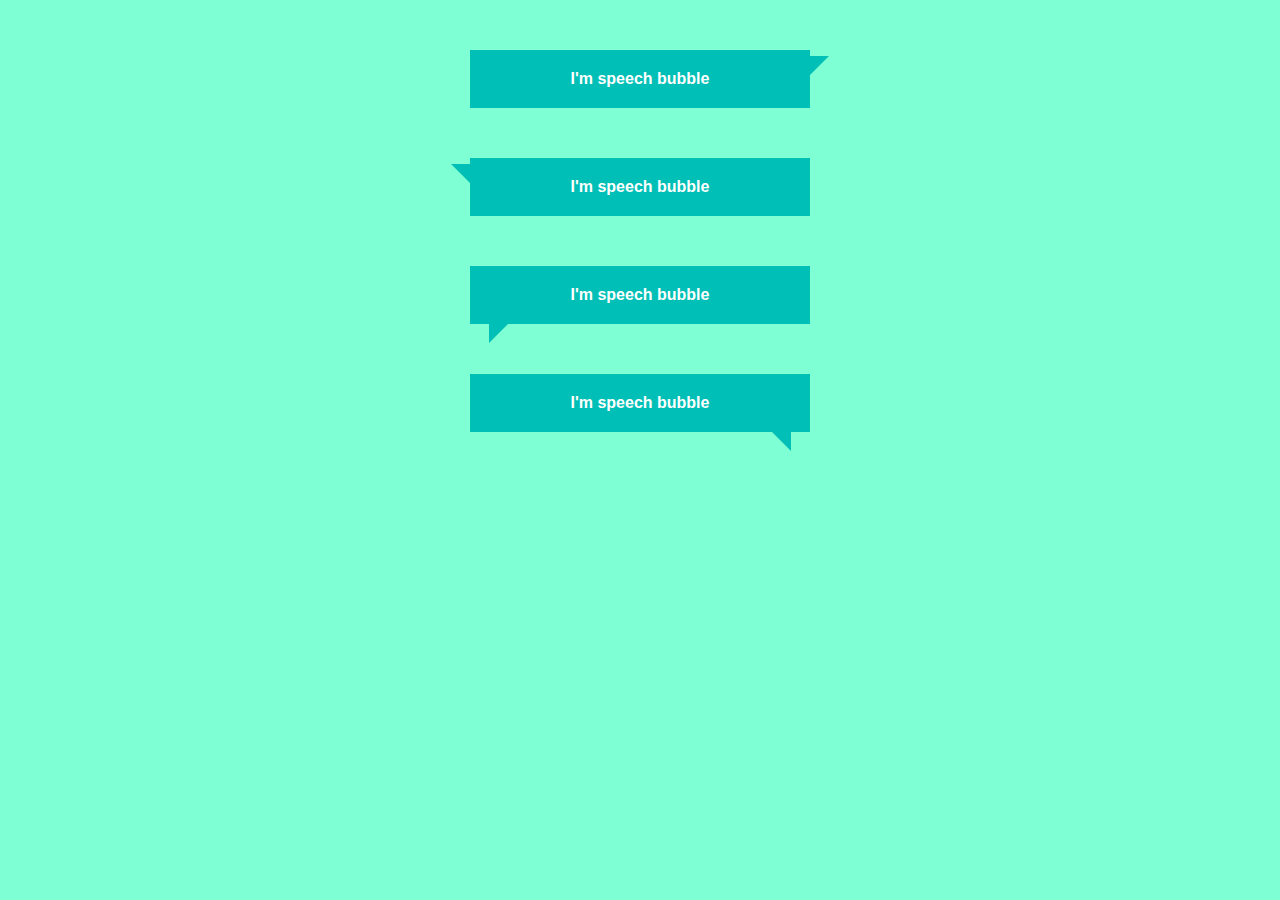
<file: bubble.html>
<!DOCTYPE html>
<html lang="en">

<head>
    <meta charset="UTF-8">
    <meta http-equiv="X-UA-Compatible" content="IE=edge">
    <meta name="viewport" content="width=device-width, initial-scale=1.0">
    <title>Document</title>
    <link rel="stylesheet" href="bubble.css">
</head>

<body>

    <div class="box-bubble sb1">I'm speech bubble</div>
    <div class="box-bubble sb2">I'm speech bubble</div>
    <div class="box-bubble sb3">I'm speech bubble</div>
    <div class="box-bubble sb4">I'm speech bubble</div>

</body>

</html>
</file>
<file: bubble.css>
* {
    margin: 0px;
    padding: 0px;
}

body {
    background-color: aquamarine;
}

.box-bubble {
    width: 300px;
    margin: 50px auto;
    background: #00bfb6;
    padding: 20px;
    text-align: center;
    font-weight: 900;
    color: #fff;
    font-family: arial;
    position: relative;
}

.sb1:before {
    content: "";
    width: 0px;
    height: 0px;
    position: absolute;
    border-left: 10px solid #00bfb6;
    border-right: 10px solid transparent;
    border-top: 10px solid #00bfb6;
    border-bottom: 10px solid transparent;
    right: -19px;
    top: 6px;
}

.sb2:before {
    content: "";
    width: 0px;
    height: 0px;
    position: absolute;
    border-left: 10px solid transparent;
    border-right: 10px solid #00bfb6;
    border-top: 10px solid #00bfb6;
    border-bottom: 10px solid transparent;
    left: -19px;
    top: 6px;
}

.sb3:before {
    content: "";
    width: 0px;
    height: 0px;
    position: absolute;
    border-left: 10px solid #00bfb6;
    border-right: 10px solid transparent;
    border-top: 10px solid #00bfb6;
    border-bottom: 10px solid transparent;
    left: 19px;
    bottom: -19px;
}

.sb4:before {
    content: "";
    width: 0px;
    height: 0px;
    position: absolute;
    border-left: 10px solid transparent;
    border-right: 10px solid #00bfb6;
    border-top: 10px solid #00bfb6;
    border-bottom: 10px solid transparent;
    right: 19px;
    bottom: -19px;
}
</file>
